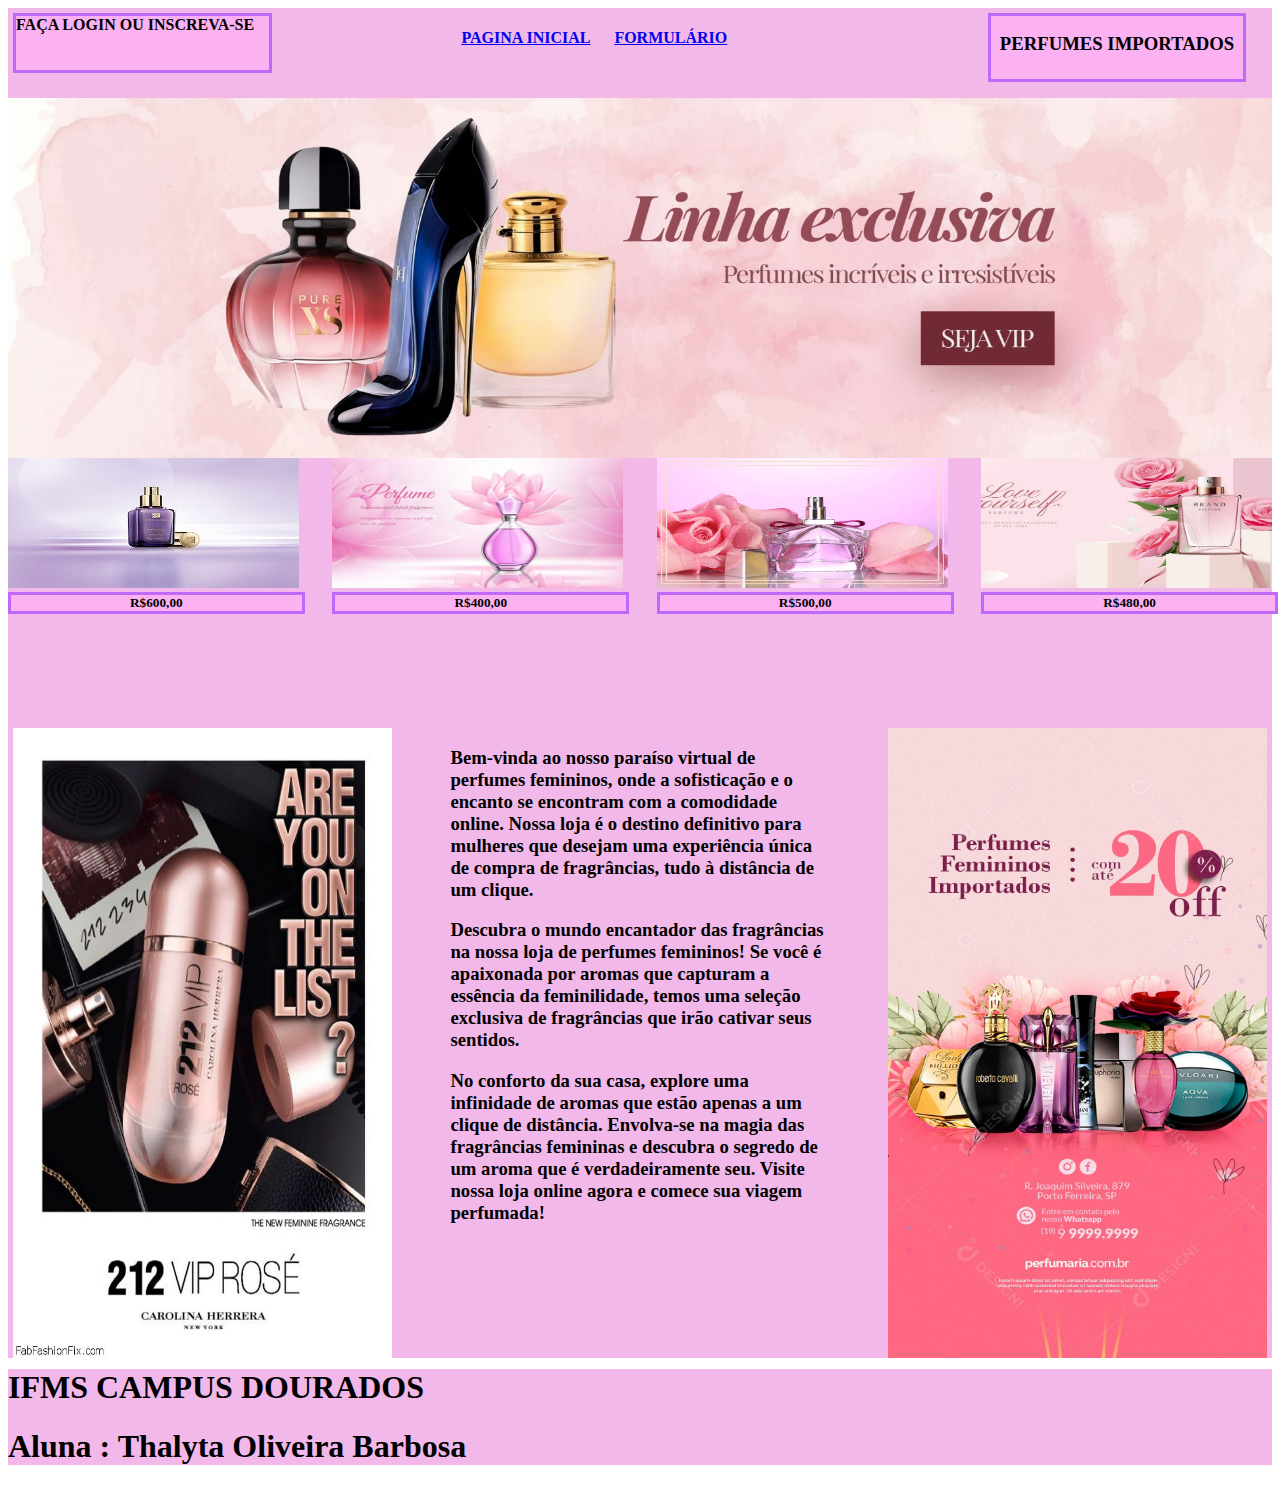
<file: index.html>
<!DOCTYPE html>
<html>
<head>
	<meta charset="utf-8">
	<meta name="viewport" content="width=device-width, initial-scale=1.0">
	<title>Perfumaria</title>
	 <link rel="stylesheet" type="text/css" href="perfumariacss.css">
</head>
<body>
<div class="parte1">
	<div class="linha">
		<div class="linha1">
			<h4 id="lgin">FAÇA LOGIN OU INSCREVA-SE</h4>
		</div>
		<a href="C:\Users\PC\Downloads\trabalho front\index.html" id="menu"><h4>PAGINA INICIAL</h4></a>
	</div>
	<div class="quadrado">
		<div class="quad">
			<h3 id="lg1n">PERFUMES IMPORTADOS </h3>
		</div>
		<a href="C:\Users\PC\Downloads\trabalho front\atividade 2\atividade2.html" id="formu"> <h4>FORMULÁRIO</h4></a>
	</div>
</div>
<div class="parte2">
	<img src="banner2.jpg" id="bannertudo">
</div>

<div class="parte3">
	<div class="sep">
	<div class="imagem">
	<img src="perfum.jpg" id="bannertudo2">
	<div class="texto">
		<h5 id="valor">R$600,00 </h5>
	</div>
	</div>
	</div>

	<div class="sep">
	<div class="imagem">
	<img src="position.jpg" id="bannertudo2">
	<div class="texto">
		<h5 id="valor">R$400,00 </h5>
	</div>
	</div>
	</div>

	<div class="sep">
	<div class="imagem">
	<img src="perfume.jpg" id="bannertudo2">
	<div class="texto">
		<h5 id="valor">R$500,00 </h5>
	</div>
	</div>
	</div>

	<div class="sep">
	<div class="imagem">
	<img src="perfums.jpg" id="bannertudo2">
	<div class="texto">
		<h5 id="valor">R$480,00 </h5>
	</div>
	</div>
	</div>

</div>

<div class="parte4">
	<div class="esq">
	<img src="banner212.jpg" id="bannertudo">
	</div>
	<div class="meio">
		<h3>Bem-vinda ao nosso paraíso virtual de perfumes femininos, onde a sofisticação e o encanto se encontram com a comodidade online. Nossa loja é o destino definitivo para mulheres que desejam uma experiência única de compra de fragrâncias, tudo à distância de um clique.</h3>

<h3>Descubra o mundo encantador das fragrâncias na nossa loja de perfumes femininos! Se você é apaixonada por aromas que capturam a essência da feminilidade, temos uma seleção exclusiva de fragrâncias que irão cativar seus sentidos.</h3>

<h3>No conforto da sua casa, explore uma infinidade de aromas que estão apenas a um clique de distância. Envolva-se na magia das fragrâncias femininas e descubra o segredo de um aroma que é verdadeiramente seu. Visite nossa loja online agora e comece sua viagem perfumada!</h3>
	</div>
	<div class="dir">
	<img src="banner.jpg" id="bannertudo">
	</div>
</div>
<footer>
	<h1>IFMS CAMPUS DOURADOS</h1>
	<h1>Aluna : Thalyta Oliveira Barbosa</h1>
</footer>
</body>
</html>
</file>
<file: perfumariacss.css>
.parte1{
	width: 100%;
	height: 10vh;
	display: flex;
}
.linha{
	background-color: #f2b8ea;
	width: 50%;
	height: 100%;
	display: flex;
}
.linha1{
	width: 40%;
	height: 60%;
	background-color: #fcb1f2;
	margin-top: 5px;
	margin-left: 5px;
	border: 3px solid #be69fa;
}
.quadrado{
	background-color:#f2b8ea;
	width: 50%;
	height: 100%;
	display: flex;
  	
}
.quad{
	width: 40%;
	height: 70%;
	background-color: #fcb1f2;
	margin-top: 5px;
	margin-left: 55%;
	display: flex;
  	justify-content: center;
  	align-items: center;
  	border: 3px solid #be69fa;
}
.parte2{
	width: 100%;
	height: 40vh;
	background-color: #f2b8ea;
}
.sep{
	width: 23%;
	height: 100%;
	display: flex;
	float: left;
}
.parte3{
	width: 100%;
	height: 30vh;
	margin-top: 0px;
	background-color: #f2b8ea;
	display: flex;
	float: right;
	justify-content: space-between;
}
.imagem{
	width: 100%;
	height: 60%;
	background-color: #f2b8ea;
	
	float: bottom;
}
.texto{
	background-color: #fcb1f2;
	width: 100%;
	height: 10%;
	margin-top: 0%;
	display: flex;
  	justify-content: center;
  	align-items: center;
  	border: 3px solid #be69fa;
}
.parte4{
	width: 100%;
	height: 70vh;
	background-color: #f2b8ea;
	display: flex;
	justify-content: space-between;
}
.dir{
	width: 30%;
	height: 100%;
	background-color: #f2b8ea;
	margin-right: 5px;
}
.meio{
	width: 30%;
	height: 100%;
	background-color: #f2b8ea;
}
.esq{
	width: 30%;
	height: 100%;
	background-color: #f08de3;
	margin-left: 5px;
}
#bannertudo{
	width: 100%;
	height: 100%
}
#bannertudo2{
	width: 100%;
	height: 80%
}
#lgin{
	margin-top: 0%;
}
#lg1n{
	margin-top: 5%;

}
footer{
	background-color: #f2b8ea;
	margin-top: -10px;
}
#menu{
	margin-left: 30%;
}
#formu{
	margin-left: -100%;
}
@media only screen and (max-width : 760px) {
  .dir{
  	display: none;
  }
  .esq{
  	display: none;
  }
  .meio{
  	width: 100%;
  }
  .quad{
  	text-align: center;
  }
  #lgin{
  	text-align: center;
  }
  #lg1n{
  	text-align: center;
  	margin-top: 16px;
  }
  .linha1{
  	height: 70%;
  }
  .parte3{
  	display: block;
  }
  .sep{
  	width: 50%;
  	height: 50%;
  	display: flex;
  	justify-content: center;
  }
  .imagem{
  	width: 59%;
  }
  #bannertudo2{
  display: block;
  margin-left: auto; 
  margin-right: auto; 
  	width: 70%;
  	height: 120%;
  }
  .texto{
  	height: 25%;
  }
  #formu{
	margin-left: -110%;
}
  }
</file>
